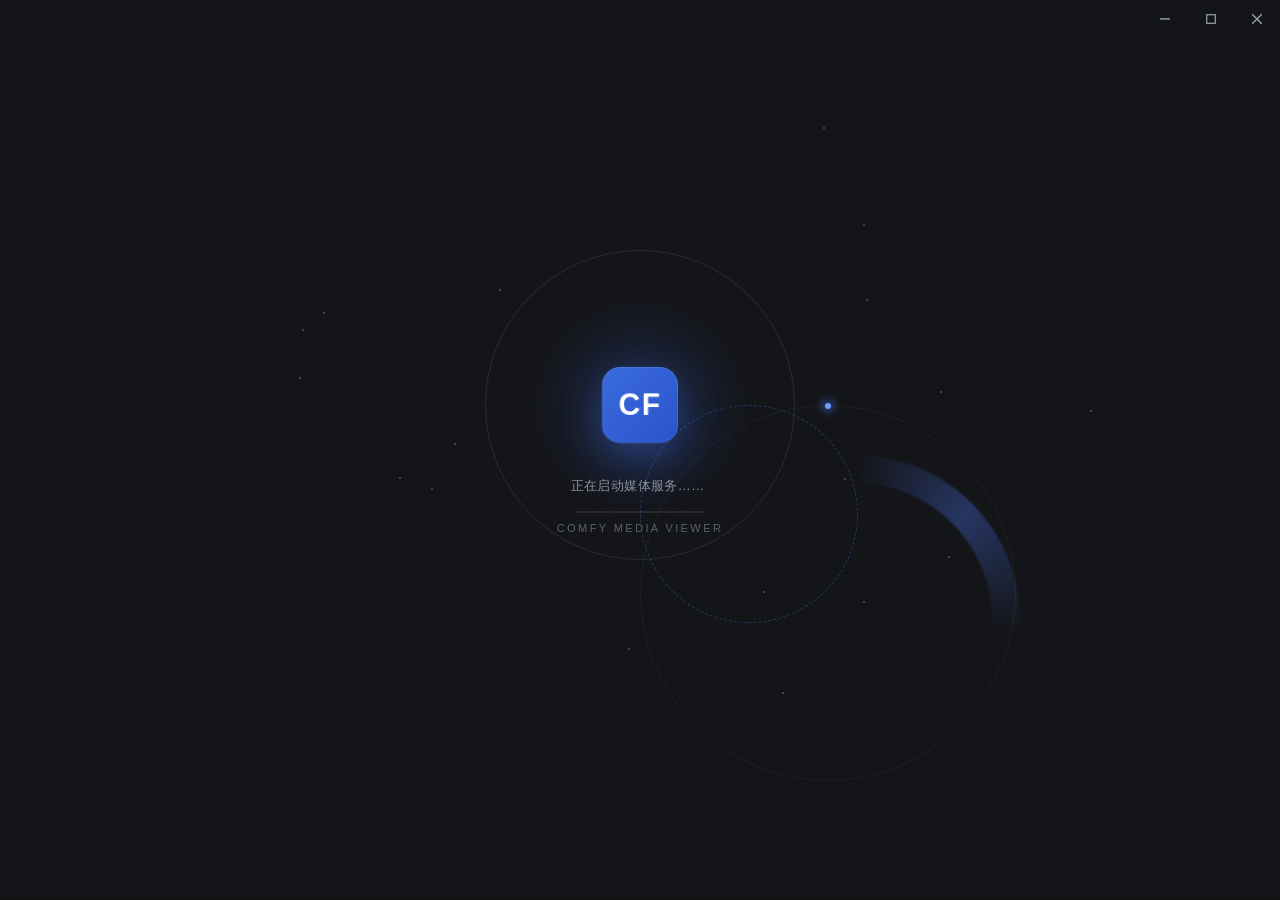
<file: tauri-app/frontend/index.html>
<!DOCTYPE html>
<html lang="zh-CN">
<head>
<meta charset="UTF-8">
<title>ComfyMediaViewer</title>
<link rel="stylesheet" href="style.css">
</head>
<body>
  <!-- 窗口按钮：悬浮在应用顶栏右端，与顶栏同高（高度由 app 上报，字号/视口变化会自动跟随） -->
  <div id="winctrls">
    <button class="min" data-act="minimize" title="最小化" aria-label="最小化">
      <svg viewBox="0 0 10 10"><rect x="0" y="4.2" width="10" height="1.4"/></svg>
    </button>
    <button class="max" data-act="maximize" title="最大化" aria-label="最大化">
      <svg viewBox="0 0 10 10"><rect x="0.7" y="0.7" width="8.6" height="8.6" fill="none" stroke="currentColor" stroke-width="1.2"/></svg>
    </button>
    <button class="close" data-act="close" title="关闭" aria-label="关闭">
      <svg viewBox="0 0 10 10"><path d="M0,0 L10,10 M10,0 L0,10" stroke="currentColor" stroke-width="1.4"/></svg>
    </button>
  </div>

  <!-- 应用本体：由 main.rs 在后端就绪后注入 src，同一 WebView 内以 iframe 呈现 -->
  <iframe id="app-frame" src="about:blank" allow="fullscreen; clipboard-read; clipboard-write"></iframe>

  <!-- 启动遮罩：后端未就绪时显示，iframe 加载完成后隐藏
       光环轨道为纯 CSS；粒子与星点由脚本按屏幕尺寸/核心数动态生成（数量自适应），这里只留容器 -->
  <div id="boot">
    <div class="stack">
      <div class="orbit" aria-hidden="true">
        <div class="sweep"></div>
        <div class="r1"></div>
        <div class="r2"></div>
        <div class="r3"><i class="sat"></i></div>
      </div>
      <div class="cfield" id="bootField" aria-hidden="true"></div>
      <div class="aGlow" aria-hidden="true"></div>
      <div class="pulse" aria-hidden="true"></div>
      <div class="pulse p2" aria-hidden="true"></div>
      <div class="coreWrap" aria-hidden="true"><div class="core">CF</div></div>
      <div class="stage" id="bootStage">正在启动媒体服务…</div>
      <div class="scanline" aria-hidden="true"></div>
      <div class="brand">COMFY MEDIA VIEWER</div>
    </div>
    <div class="err" id="bootErr"></div>
  </div>

<script src="app.js"></script>
</body>
</html>
</file>
<file: tauri-app/frontend/style.css>
:root {
    color-scheme: dark;
    --bg:#141518; --panel:#1c1c20; --tx:#e8eaf0; --tx2:#8b919c; --ac:#3B6BE0;
    /* ↑ --ac 与应用侧 tokens.css 的 --ac **同值**（原为 #4f7cff，是孤立的第三种蓝）。
         批次 A · U3（2026-10-06）收口；扫描细线原本硬编码同一个 #4f7cff，已改读本令牌。
       ⚠️ 壳页恒为深色（color-scheme:dark），故取主应用**深色**段的取值。 */
    /* 以下缓动/时长令牌与应用侧 css/tokens.css 同源同值。
       壳页是独立文档、不能 <link> tokens.css，故此处复制一份，改一边记得对一边。 */
    --ease-out:cubic-bezier(.22,.61,.36,1);
    --ease-std:cubic-bezier(.4,0,.2,1);
    --dur-fast:.15s; --dur-base:.2s; --dur-slow:.28s; --dur-loop:1.3s;
    /* 品牌视觉：--brand-grad 与应用侧**同值**；--glow-ac 是**同名不同值**（刻意）。
       原因：投影范围必须配容器尺寸 —— 壳页 .core 是 76px 大方块、主应用 .cube 是 26px 小方块，
       同一组光晕压不住两个尺寸（原注释「同名同值」是错的，批次 A · U3 已更正）。
       改一边必须对一边，已列入发版检查表。启动遮罩的 .core 也读这两个。 */
    --brand-grad:linear-gradient(135deg, #3B6BE0, #2A55C8);
    --glow-ac:0 14px 42px rgba(59,107,224,.42);
    /* 窗口按钮尺寸：--winctrl-w 必须与应用侧 css/tags.css 的 body.in-shell #top
       padding-right 计算保持一致（那边按 3 倍宽度让位） */
    --winctrl-w: 46px;
    --winctrl-h: 38px;          /* 运行期由 app 上报的顶栏实高覆盖，保证与顶栏同一行 */
  }
  html,body { margin:0; height:100%; overflow:hidden; background:var(--bg); }
  body { font-family:"Segoe UI","Microsoft YaHei",sans-serif; }

  /* ===== 窗口按钮层 =====
     不再单独占一条标题栏：三个按钮固定悬浮在右上角，正好落在应用顶栏（#top）的右端，
     视觉上就是顶栏的一部分。容器本身不接收事件（pointer-events:none），
     所以除了按钮以外的区域全部穿透给下方 iframe，应用照常可点。 */
  #winctrls {
    position:fixed; top:0; right:0; height:var(--winctrl-h);
    display:flex; z-index:100; pointer-events:none;
  }
  #winctrls button {
    width:var(--winctrl-w); height:100%; padding:0; border:0; background:transparent;
    font:inherit; font-size:14px; cursor:pointer; color:#9aa2b1;
    display:flex; align-items:center; justify-content:center;
    transition:background .12s, color .12s; pointer-events:auto;
  }
  /* 中性配色：亮/暗主题下都能看清，因此不需要跟应用主题来回同步 */
  #winctrls button:hover { background:rgba(140,150,170,.22); color:#fff; }
  #winctrls button.close:hover { background:#c42b1c; color:#fff; }
  #winctrls svg { width:10px; height:10px; fill:currentColor; display:block; }

  /* ===== 应用 iframe：从 0 开始铺满，顶栏就是窗口的第一行 =====
     淡入交接：初始 opacity:0，iframe 真正 load 后加 .ready 淡入，
     与 #boot 的收束淡出交叉进行，避免遮罩消失瞬间的「硬切」。 */
  #app-frame {
    position:absolute; top:0; left:0; right:0; bottom:0;
    width:100%; height:100%;
    border:0; background:var(--bg); display:block;
    opacity:0; transition:opacity .32s var(--ease-out);
  }
  #app-frame.ready { opacity:1; }

  /* ===== 启动遮罩 · 光环轨道 + 粒子汇聚 =====
     设计意图：启动期后端不给任何进度信号（只有端口就绪这一个布尔），
     所以不做数字进度，改做「能无限承接 1.5~8 秒的意象化演出」：
       入场段（0~800ms，一次性）→ 保持段（无限循环的旋转/汇聚/呼吸）→ 收束段（就绪时 250ms 淡出）
     品牌方块是主角：三道同心圆环 + 光带扫描 + 卫星点构成「极简光环」，文字下扫描细线
     承接「无进度信号」的等待；光点粒子从四周持续向方块汇聚、脉冲环随之扩散，表达「服务正在拉起」。
     层级（自下而上）：.orbit/.cfield(1) < .pulse/.aGlow(2) < 方块与文字(3)；#boot 自身 z=5（低于 #winctrls 的 100）。 */
  #boot {
    position:absolute; top:0; left:0; right:0; bottom:0;
    display:flex; align-items:center; justify-content:center;
    color:var(--tx2); background:var(--bg); z-index:5;
    overflow:hidden;                       /* 粒子与光环飞出画面不外溢 */
    transition:opacity .26s var(--ease-out), transform .26s var(--ease-out);
  }
  /* 收束：先整体放大淡出，再由脚本 display:none（保留 .hide 语义供 iframe load 调用） */
  #boot.hide { opacity:0; transform:scale(1.05); pointer-events:none; }
  #boot.gone { display:none; }

  /* --- 内层舞台：所有视觉元素以它为共同中心（保证方块 / 光环 / 粒子同心） --- */
  #boot .stack {
    position:relative;
    display:flex; flex-direction:column; align-items:center;
  }

  /* --- 光环轨道：三道同心圆环 + 光带扫描 + 卫星点 ---
     锚在 .coreWrap 中心（top:0 起算 38px = 方块半高），确保与方块同心。
     旋转元素的静态居中偏移必须并进 keyframes 各帧的 translate()，
     不能用 translate 独立属性（CSS Transforms L2，旧 WebView2 可能不支持）。 */
  #boot .orbit {
    position:absolute; left:50%; top:38px; width:0; height:0;
    z-index:1; pointer-events:none;
  }
  #boot .orbit > div { position:absolute; left:0; top:0; border-radius:50%; }
  /* 光带扫描：conic 渐变的扇形高亮沿环带转动（mask 裁成环），3.6s 一圈 */
  #boot .sweep {
    width:430px; height:430px;
    background:conic-gradient(from 0deg,
      rgba(79,124,255,0) 0deg, rgba(79,124,255,.32) 46deg, rgba(79,124,255,0) 96deg);
    -webkit-mask:radial-gradient(closest-side, transparent 63%, #000 64.5%, #000 76%, transparent 77.5%);
            mask:radial-gradient(closest-side, transparent 63%, #000 64.5%, #000 76%, transparent 77.5%);
    animation:ringSpin 3.6s linear infinite;
  }
  #boot .r1 { width:308px; height:308px; border:1px solid rgba(139,145,156,.18);
              transform:translate(-50%,-50%); }
  #boot .r2 { width:216px; height:216px; border:1px dashed rgba(79,124,255,.32);
              animation:ringSpinRev 20s linear infinite; }
  #boot .r3 { width:374px; height:374px; border:1px solid rgba(139,145,156,.09);
              animation:ringSpin 30s linear infinite; }
  /* 卫星点：挂在 r3 上随环公转（自身无动画，避免与父级旋转冲突） */
  #boot .sat {
    position:absolute; left:50%; top:-3px; width:6px; height:6px; margin-left:-3px;
    border-radius:50%; background:#6f9bff; box-shadow:0 0 10px 2px rgba(79,124,255,.75);
  }
  @keyframes ringSpin    { from { transform:translate(-50%,-50%) rotate(0deg); }
                           to   { transform:translate(-50%,-50%) rotate(360deg); } }
  @keyframes ringSpinRev { from { transform:translate(-50%,-50%) rotate(0deg); }
                           to   { transform:translate(-50%,-50%) rotate(-360deg); } }

  /* --- 粒子汇聚：光点从外环持续飞向方块 ---
     起点半径 30%~52% 视口短边，终点半径 26~66px（没入方块），
     负延迟让页面一打开就是「进行中」而不是先空场。 */
  #boot .cfield {
    position:absolute; left:50%; top:38px; width:0; height:0;
    z-index:1; pointer-events:none;
  }
  #boot .pt {
    position:absolute; left:0; top:0;
    width:var(--s); height:var(--s);
    margin-left:calc(var(--s) / -2); margin-top:calc(var(--s) / -2);
    border-radius:50%; background:var(--c);
    box-shadow:0 0 8px 1px var(--c);
    opacity:0; will-change:transform,opacity;
    animation:ptConverge var(--dur) linear var(--delay) infinite;
  }
  @keyframes ptConverge {
    0%   { transform:translate(var(--sx), var(--sy)) scale(1);   opacity:0; }
    14%  { opacity:.95; }
    78%  { opacity:.85; }
    100% { transform:translate(var(--ex), var(--ey)) scale(.22); opacity:0; }
  }
  /* 脉冲环：粒子抵达时的「呼吸波」，两枚相位错开 1.3s */
  #boot .pulse {
    position:absolute; left:50%; top:38px; z-index:2;
    width:130px; height:130px; margin:-65px 0 0 -65px;
    border-radius:50%; border:1px solid rgba(79,124,255,.5);
    pointer-events:none; opacity:0;
    animation:pulseRing 2.6s var(--ease-out) infinite;
  }
  #boot .pulse.p2 { animation-delay:1.3s; }
  @keyframes pulseRing {
    0%   { transform:scale(.6);  opacity:.75; }
    70%  { opacity:.18; }
    100% { transform:scale(2.3); opacity:0; }
  }
  /* 静态星点底：闪烁的远星，拉开纵深 */
  #boot .star {
    position:absolute; left:0; top:0; width:2px; height:2px; margin:-1px;
    border-radius:50%; background:rgba(139,150,180,.5);
    animation:starTwinkle var(--td,3s) var(--ease-std) var(--delay,0s) infinite;
  }
  @keyframes starTwinkle { 0%,100% { opacity:.25; } 50% { opacity:.9; } }

  /* --- 方块背后柔光：托住主角，不压粒子（透明渐变、非压暗遮罩） --- */
  #boot .aGlow {
    position:absolute; left:50%; top:38px; z-index:2;
    width:320px; height:320px; transform:translate(-50%,-50%);
    border-radius:50%; pointer-events:none;
    background:radial-gradient(closest-side, rgba(59,107,224,.22), rgba(59,107,224,0) 72%);
    animation:haloPulse 2.8s var(--ease-std) infinite;
  }
  @keyframes haloPulse { 0%,100% { opacity:.8; } 50% { opacity:1; } }

  /* --- 品牌方块：居中主角，轻微上下呼吸 ---
     缩放入场与持续呼吸都是 transform，若挂在同一元素上会互相覆盖，
     故拆两层：外层 .coreWrap 负责一次性缩放弹入，内层 .core 负责无限呼吸。 */
  #boot .coreWrap {
    position:relative; z-index:3;
    animation:coreIn .58s var(--ease-out) both;
  }
  #boot .core {
    width:76px; height:76px; border-radius:18px;
    display:flex; align-items:center; justify-content:center;
    /* V2.10.7 / 批次 A：与应用侧品牌方块同步 —— 走上面的 --brand-grad / --glow-ac */
    background:var(--brand-grad);
    color:#fff; font-size:30px; font-weight:700; letter-spacing:1.5px;
    box-shadow:var(--glow-ac), 0 0 0 1px rgba(255,255,255,.10) inset;
    animation:coreBreathe 2.8s var(--ease-std) .58s infinite;
    will-change:transform;
  }
  @keyframes coreIn {
    from { opacity:0; transform:scale(.62); }
    to   { opacity:1; transform:scale(1); }
  }
  @keyframes coreBreathe {
    0%, 100% { transform:translateY(0)     scale(1);     }
    50%      { transform:translateY(-4px)  scale(1.022); }
  }

  /* --- 阶段文字：方块下方，逐层淡入；省略号呼吸（clip-path 步进露点） --- */
  #boot .stage {
    position:relative; z-index:3; margin-top:34px;
    font-size:13px; letter-spacing:.4px; color:var(--tx2);
    opacity:0; animation:fadeUp .5s var(--ease-out) .34s both;
  }
  #boot .stage::after {
    content:'…'; display:inline-block; text-align:left; width:1.4em;
    animation:stageDots 1.2s steps(4, end) infinite;
  }
  /* '…' 三点从左到右依次露出再清空：宽 '…' 全占位，露点过程不抖动 */
  @keyframes stageDots {
    0%   { clip-path:inset(0 100% 0 0); }
    100% { clip-path:inset(0 -2% 0 0); }
  }
  /* 扫描细线：承接「无进度信号」的不确定等待（不定进度条的意象化） */
  #boot .scanline {
    position:relative; z-index:3; margin-top:16px;
    width:132px; height:2px; border-radius:2px;
    background:rgba(139,145,156,.16); overflow:hidden;
    opacity:0; animation:fadeUp .5s var(--ease-out) .52s both;
  }
  #boot .scanline::before {
    content:''; position:absolute; top:0; left:-42%; width:42%; height:100%;
    background:linear-gradient(90deg, transparent, var(--ac), transparent);
    animation:scanX 1.7s var(--ease-std) infinite;
  }
  @keyframes scanX { to { left:102%; } }
  #boot .brand {
    position:relative; z-index:3; margin-top:9px;
    font-size:11px; letter-spacing:2.4px; color:#5a6170;
    opacity:0; animation:fadeUp .5s var(--ease-out) .46s both;
  }
  @keyframes fadeUp {
    from { opacity:0; transform:translateY(6px); }
    to   { opacity:1; transform:translateY(0);   }
  }

  /* --- 错误态：绝对定位在舞台下方，不参与 .stack 居中计算 --- */
  #boot .err {
    display:none; position:absolute; left:50%; top:calc(50% + 96px);
    transform:translateX(-50%); z-index:4;
    color:#ff8a80; font-size:13px; margin-top:0; max-width:440px; line-height:1.7;
    word-break:break-all; padding:0 24px; text-align:center;
  }
  #boot .err.show { display:block; }
  /* 错误时停止所有动画，只留静态（含 ::after 省略号与扫描线高光——失败文案不带动态） */
  #boot.failed .pt, #boot.failed .star, #boot.failed .sweep,
  #boot.failed .r2, #boot.failed .r3, #boot.failed .pulse,
  #boot.failed .aGlow, #boot.failed .coreWrap, #boot.failed .core,
  #boot.failed .stage, #boot.failed .brand, #boot.failed .scanline { animation:none; }
  #boot.failed .stage::after { animation:none; content:none; }
  #boot.failed .scanline::before { animation:none; content:none; }
  #boot.failed .pt, #boot.failed .star, #boot.failed .pulse { opacity:0; }
  /* 冻结后的光环太抢戏（静态大圆弧），压暗让错误文案当主角 */
  #boot.failed .orbit { opacity:.3; }
  #boot.failed .coreWrap,
  #boot.failed .core,
  #boot.failed .aGlow { opacity:1; }
  #boot.failed .stage,
  #boot.failed .brand,
  #boot.failed .scanline { opacity:1; }

  /* --- 无障碍 / 低配降级：全部动画停止，退化为静态展示（粒子与星点不生成） --- */
  @media (prefers-reduced-motion: reduce) {
    #boot .pt, #boot .star { animation:none; opacity:0; }
    #boot .sweep, #boot .r2, #boot .r3 { animation:none; }
    #boot .sweep { opacity:.3; }
    #boot .pulse { animation:none; opacity:0; }
    #boot .aGlow, #boot .coreWrap, #boot .core,
    #boot .stage, #boot .brand, #boot .scanline { animation:none; }
    #boot .stage::after, #boot .scanline::before { animation:none; }
    #boot .coreWrap, #boot .core { opacity:1; }
    #boot .aGlow { opacity:.6; }
    #boot .stage, #boot .brand, #boot .scanline { opacity:1; }
  }
</file>
